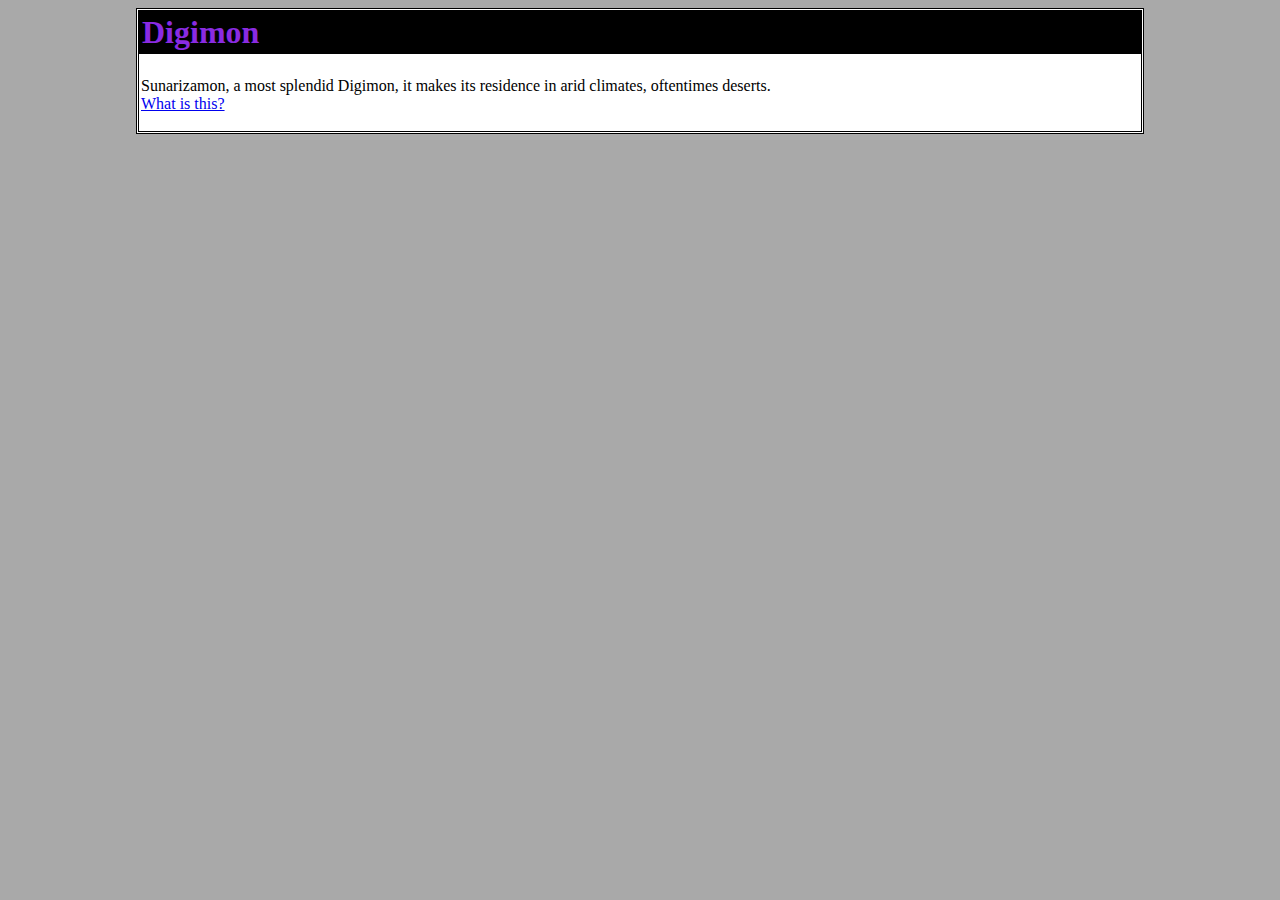
<file: index.html>
<!DOCTYPE html>
<html>
<head>
<link rel="stylesheet" href="fiver/fiver.css">
</head>
<body>
  
<div class="box">
<h1>Digimon</h1>
<p>
Sunarizamon, a most splendid Digimon, it makes its residence in arid climates, oftentimes deserts.
<br>
<a href="https://x1kurosu.github.io/hrairoo/about">What is this?</a>
</p>
</div>
  
</body>
</html>
</file>
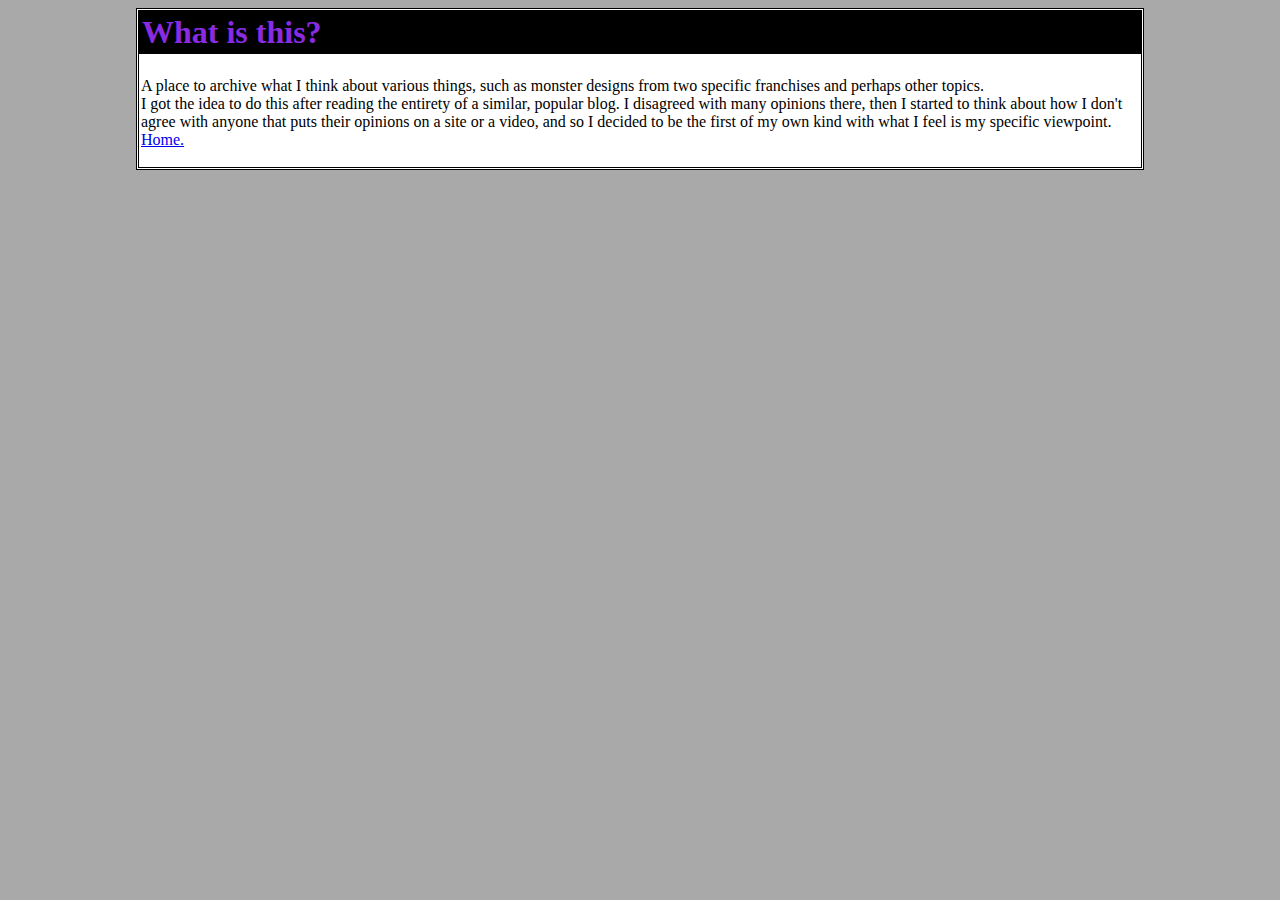
<file: about/index.html>
<!DOCTYPE html>
<html>
<head>
<link rel="stylesheet" href="../fiver/fiver.css">
</head>
<body>
  
<div class="box">
<h1>What is this?</h1>
<p>A place to archive what I think about various things, such as monster designs from two specific franchises and perhaps other topics.
<br>
I got the idea to do this after reading the entirety of a similar, popular blog.  I disagreed with many opinions there, then I started to think about how I don't agree with anyone that puts their opinions on a site or a video, and so I decided to be the first of my own kind with what I feel is my specific viewpoint.
<br>
<a href="https://x1kurosu.github.io/hrairoo/">Home.</a>
</p>
</div>
  
</body>
</html>
</file>
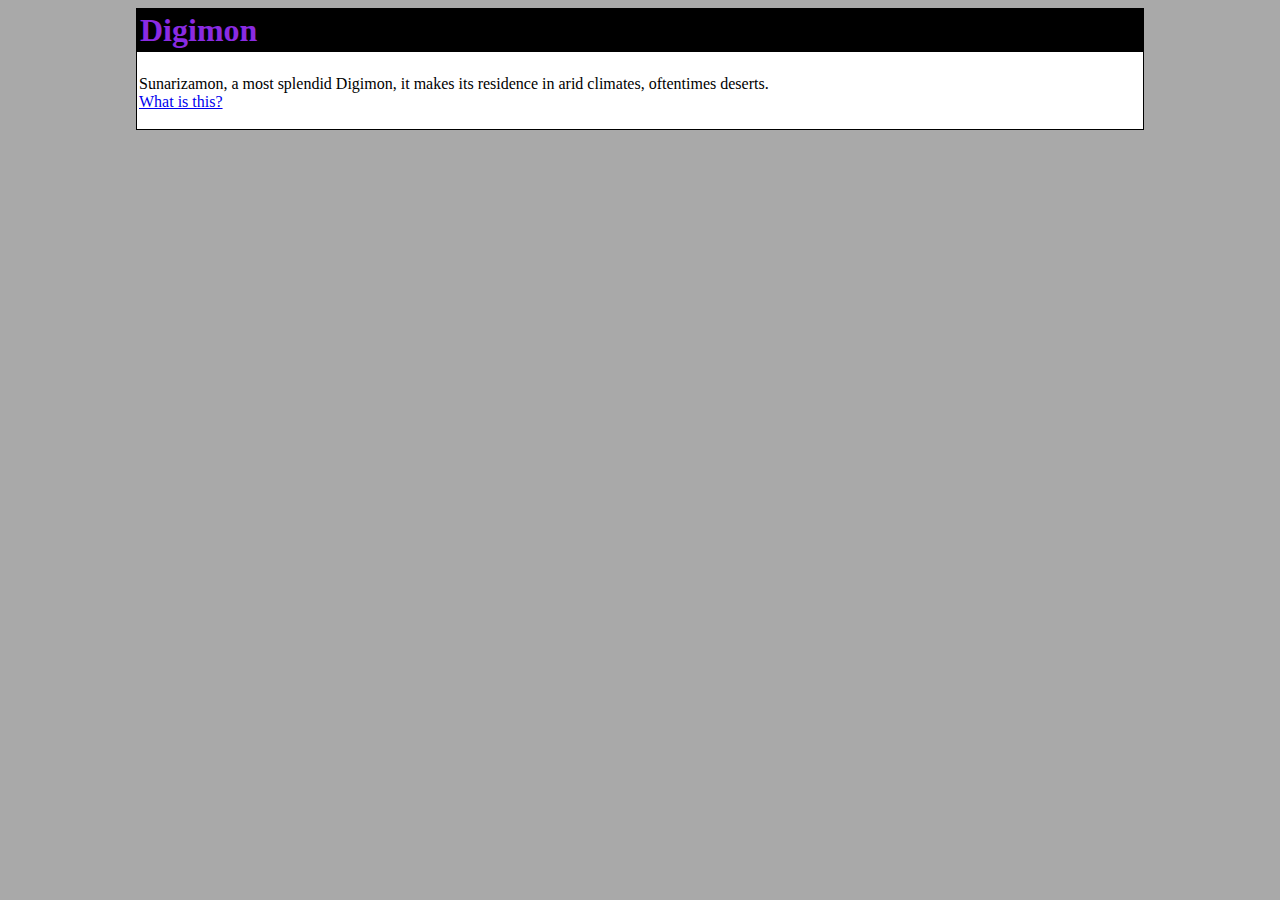
<file: docs/index.html>
<!DOCTYPE html>
<html>
<head>
<link rel="stylesheet" href="fiver.css">
</head>
<body>
  
<div class="box">
<h1>Digimon</h1>
<p>
Sunarizamon, a most splendid Digimon, it makes its residence in arid climates, oftentimes deserts.
<br>
<a href="https://x1kurosu.github.io/hrairoo/about">What is this?</a>
</p>
</div>
  
</body>
</html>
</file>
<file: fiver/fiver.css>
html{
  margin:auto;
  max-width:80%;
  }
body{
  background-color:darkgrey;
  }
h1{
  background:black;
  border:1px solid black;
  color:blueviolet;
  margin-top:0px;
  padding:2px;
  }
.box{
  background-color:white;
  border:3px double black;
  }
p{
  color:black;
  padding:2px;
  }
</file>
<file: docs/fiver.css>
html{
  margin:auto;
  max-width:80%;
  }
body{
  background-color:darkgrey;
  }
h1{
  background:black;
  border:1px solid black;
  color:blueviolet;
  margin-top:0px;
  padding:2px;
  }
.box{
  background-color:white;
  border:1px solid black;
  }
p{
  color:black;
  padding:2px;
  }
</file>
